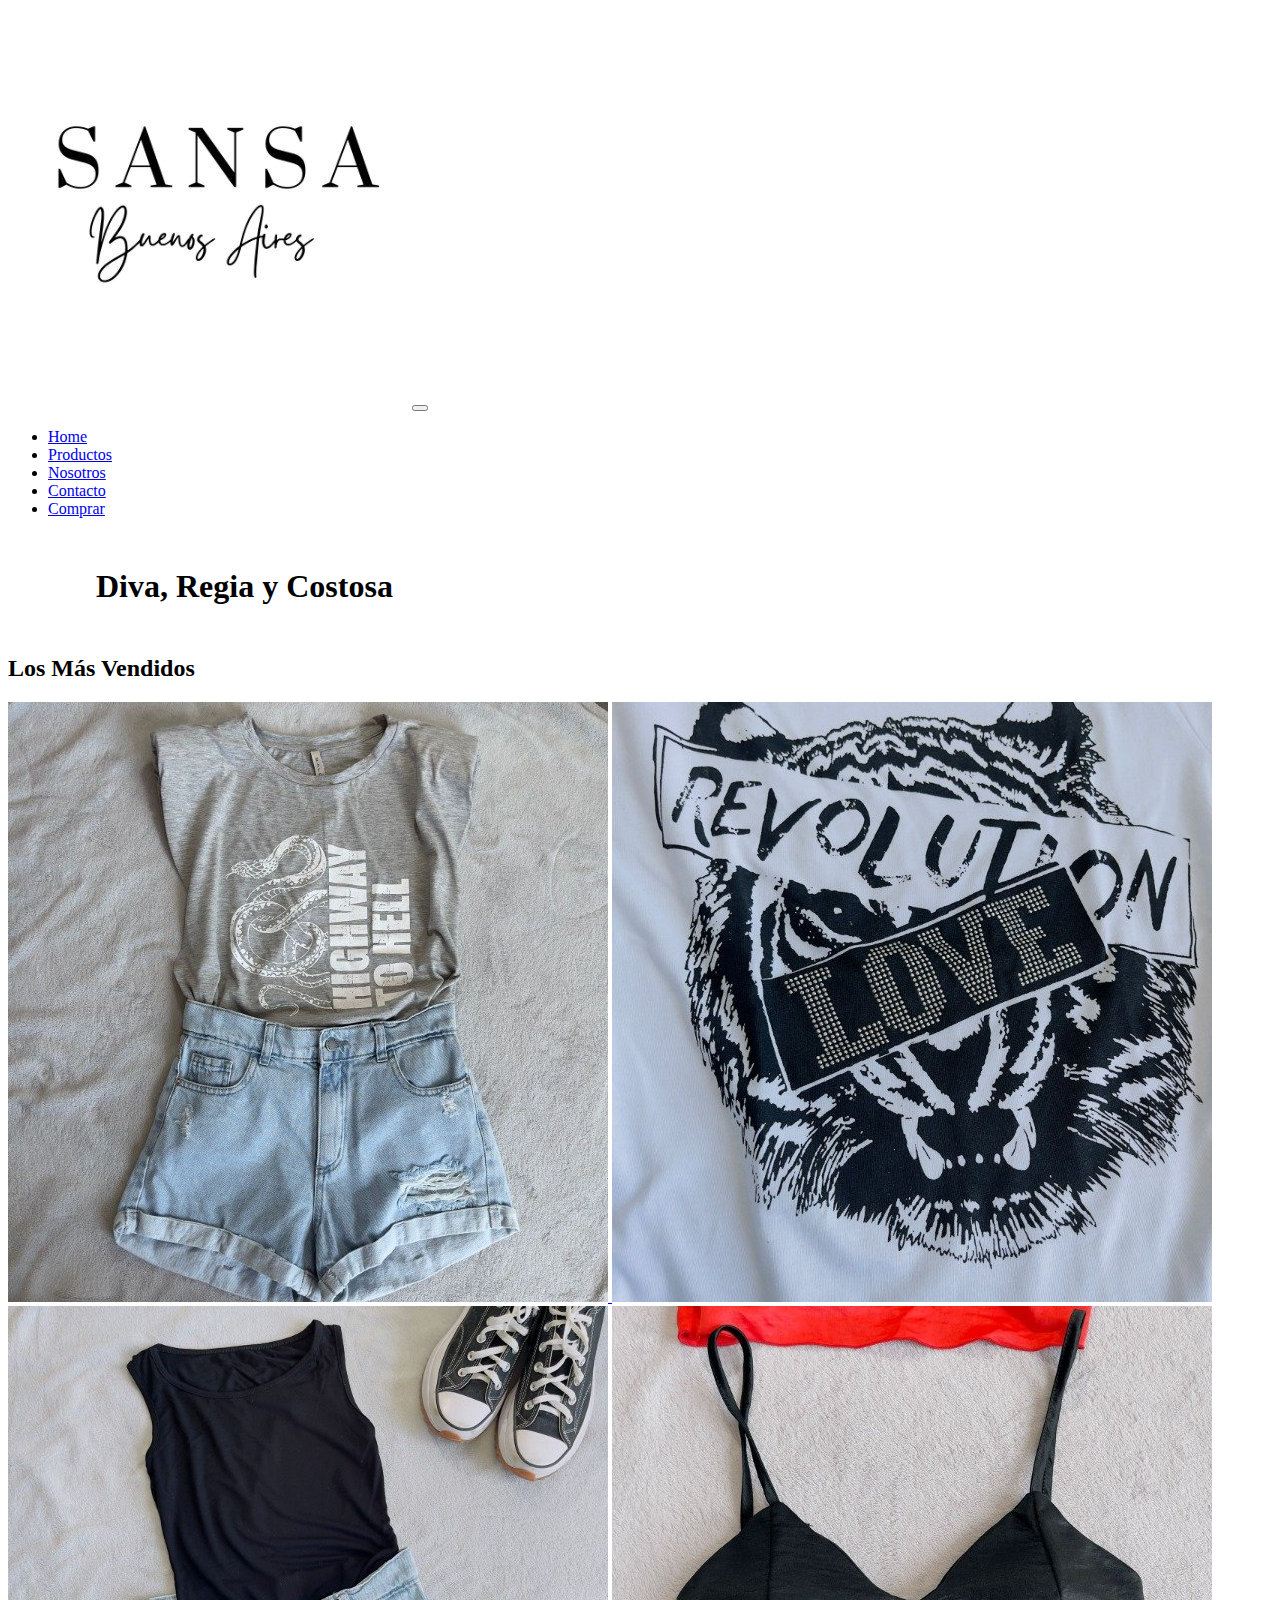
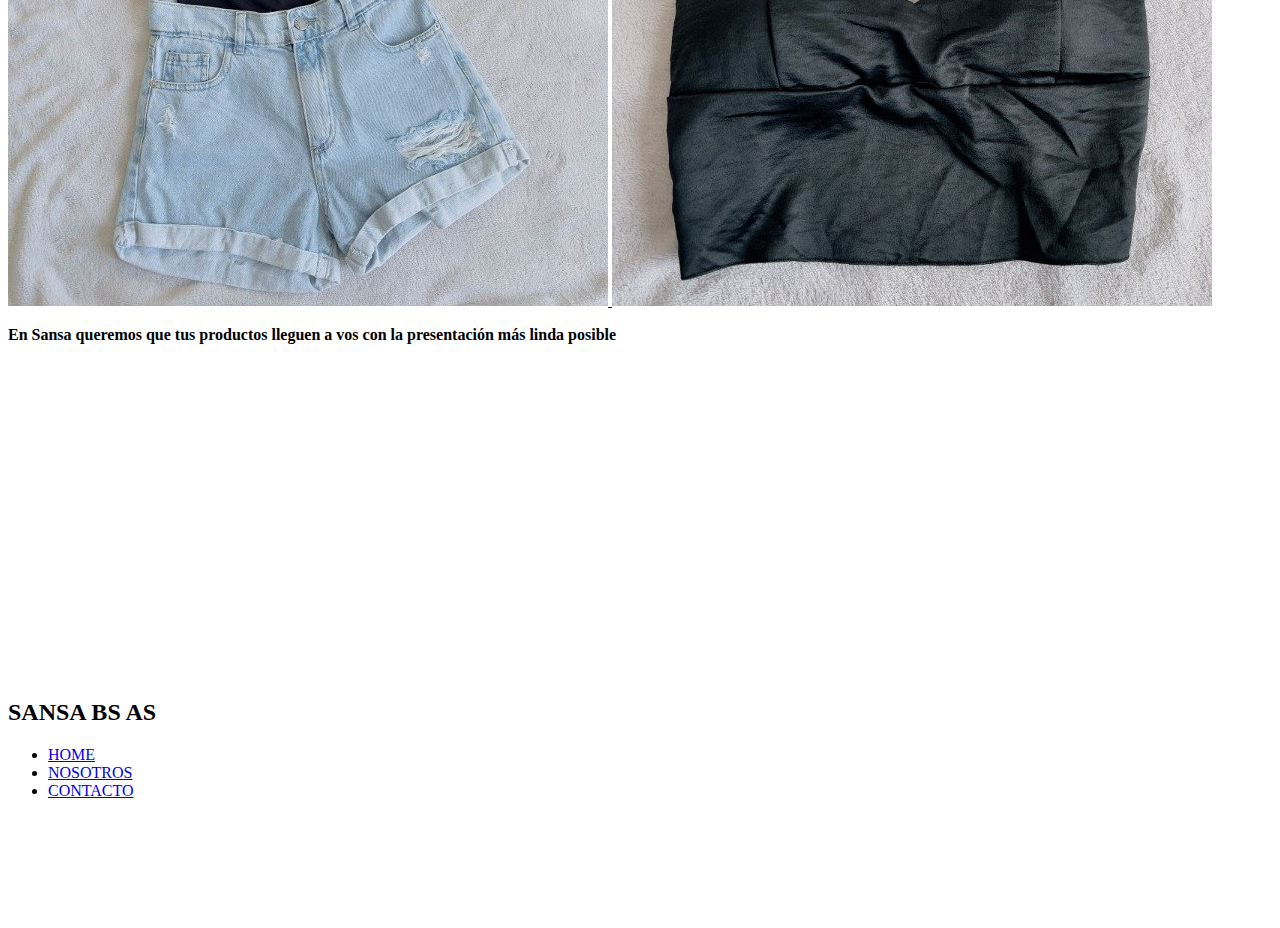
<file: index.html>
<!DOCTYPE html>
<html lang="en">

<head>
  <meta charset="UTF-8">
  <meta http-equiv="X-UA-Compatible" content="IE=edge">
  <meta name="viewport" content="width=device-width, initial-scale=1.0">
  <link href="https://fonts.googleapis.com/css2?family=Lora:ital,wght@0,400;0,500;0,700;1,400;1,500;1,600;1,700&display=swap" rel="stylesheet">
  <link href="https://cdn.jsdelivr.net/npm/bootstrap@5.1.3/dist/css/bootstrap.min.css" rel="stylesheet"
    integrity="sha384-1BmE4kWBq78iYhFldvKuhfTAU6auU8tT94WrHftjDbrCEXSU1oBoqyl2QvZ6jIW3" crossorigin="anonymous">
  <link rel="stylesheet" href="https://cdnjs.cloudflare.com/ajax/libs/animate.css/4.1.1/animate.min.css" />
  <link rel="stylesheet" href="./estilos/estilos.css">
  <meta name="description" content="Sansa es ropa moderna, para que te vistas a la moda con productos de calidad, esta a un click de distancia, enviamos a todo el país">
  <meta name="keywords" content="moda,elegante,joven,economico,envios,ropa,mujer,girl,estilo,women">
  <meta name="author" content="LucasHimura">
  <meta name="copyright" content="LucasHimura">
  <title>SANSAWEBSITE</title>
</head>

<body>
  <header class="cabeza">
    <nav class="navbar navbar-expand-lg navbar-dark bg-dark">
      <div class="container-fluid">
        <a class="navbar-brand">
          <img class="logoSansa" src="./imagenes/logo.jpeg" alt="logo" href="index.html"></a>
        <button class="navbar-toggler" type="button" data-bs-toggle="collapse" data-bs-target="#navbarNav"
          aria-controls="navbarNav" aria-expanded="false" aria-label="Toggle navigation">
          <span class="navbar-toggler-icon"></span>
        </button>
        <div class="collapse navbar-collapse" id="navbarNav">
          <ul class="navbar-nav">
            <li class="nav-item">
              <a class="nav-link active" aria-current="page" href="./index.html">Home</a>
            </li>
            <li class="nav-item">
              <a class="nav-link" href="./secciones/productos.html">Productos</a>
            </li>
            <li class="nav-item">
              <a class="nav-link" href="./secciones/nosotros.html">Nosotros</a>
            </li>
            <li class="nav-item">
              <a class="nav-link" href="./secciones/contacto.html">Contacto</a>
            </li>
            <li class="nav-item">
              <a class="nav-link" href="./secciones/comprar.html">Comprar</a>
            </li>
          </ul>
        </div>
      </div>
    </nav>
  </header>
  <h1 class="frase">Diva, Regia y Costosa</h1>
  <div class="frase2">
  <h2 class="animate_animated animate__rubberBand">Los Más Vendidos</h2>
</div>
  <section class="lomasVendido">
    
    <a href="./secciones/productos.html">
      <img class="musculosaHombrera" src="./imagenes/musculosa hombreras.jpeg" alt="musculosahombreras">
    </a>
    <a href="./secciones/productos.html">
      <img class="remeraKaty" src="./imagenes/remera katy.jpeg" alt="remerakaty">
    </a>
    <a href="./secciones/productos.html">
      <img class="shortMarruecos" src="./imagenes/short marruecos.jpeg" alt="shortmarruecos">
    </a>
    <a href="./secciones/productos.html">
      <img class="topIbis" src="./imagenes/top ibis.jpeg" alt="topibis">
    </a>

  </section class="ytube">
  <p class="productoVideo"> <strong> En Sansa queremos que tus productos lleguen a vos con la presentación más linda
      posible</strong> </p>
  <article class="video"><iframe width="560" height="315" src="https://www.youtube.com/embed/hHwXu7CtPk8"
      title="YouTube video player" frameborder="0"
      allow="accelerometer; autoplay; clipboard-write; encrypted-media; gyroscope; picture-in-picture"
      allowfullscreen></iframe></article>

      <footer class="pieSansa">

        <h2 class="tituloFooter">SANSA BS AS</h2>
        <nav class="listaFooter">
          <ul class="seccionFooter">
      
            <li><a href="./secciones/index.html">HOME</a>
            </li>
            <li><a href="./secciones/nosotros.html">NOSOTROS</a>
            </li>
            <li><a href="./secciones/contacto.html">CONTACTO</a>
            </li>
      
      
          </ul>
      
        </nav>
        <div class="maps">
          <iframe
            src="https://www.google.com/maps/embed?pb=!1m18!1m12!1m3!1d52575.726490410954!2d-58.7713246581843!3d-34.55398820076252!2m3!1f0!2f0!3f0!3m2!1i1024!2i768!4f13.1!3m3!1m2!1s0x95bcbd7f8ed7ed6f%3A0xa141f13ddb761d51!2sSan%20Miguel%2C%20Provincia%20de%20Buenos%20Aires!5e0!3m2!1ses-419!2sar!4v1643372261027!5m2!1ses-419!2sar"
            width="200" height="100" style="border:0;" allowfullscreen="" loading="lazy"></iframe>
        </div>
      
      
      
      
      
      </footer>
      
      <script src="https://cdn.jsdelivr.net/npm/bootstrap@5.0.2/dist/js/bootstrap.bundle.min.js" integrity="sha384-MrcW6ZMFYlzcLA8Nl+NtUVF0sA7MsXsP1UyJoMp4YLEuNSfAP+JcXn/tWtIaxVXM" crossorigin="anonymous"></script>
    </body>


</html>
</file>
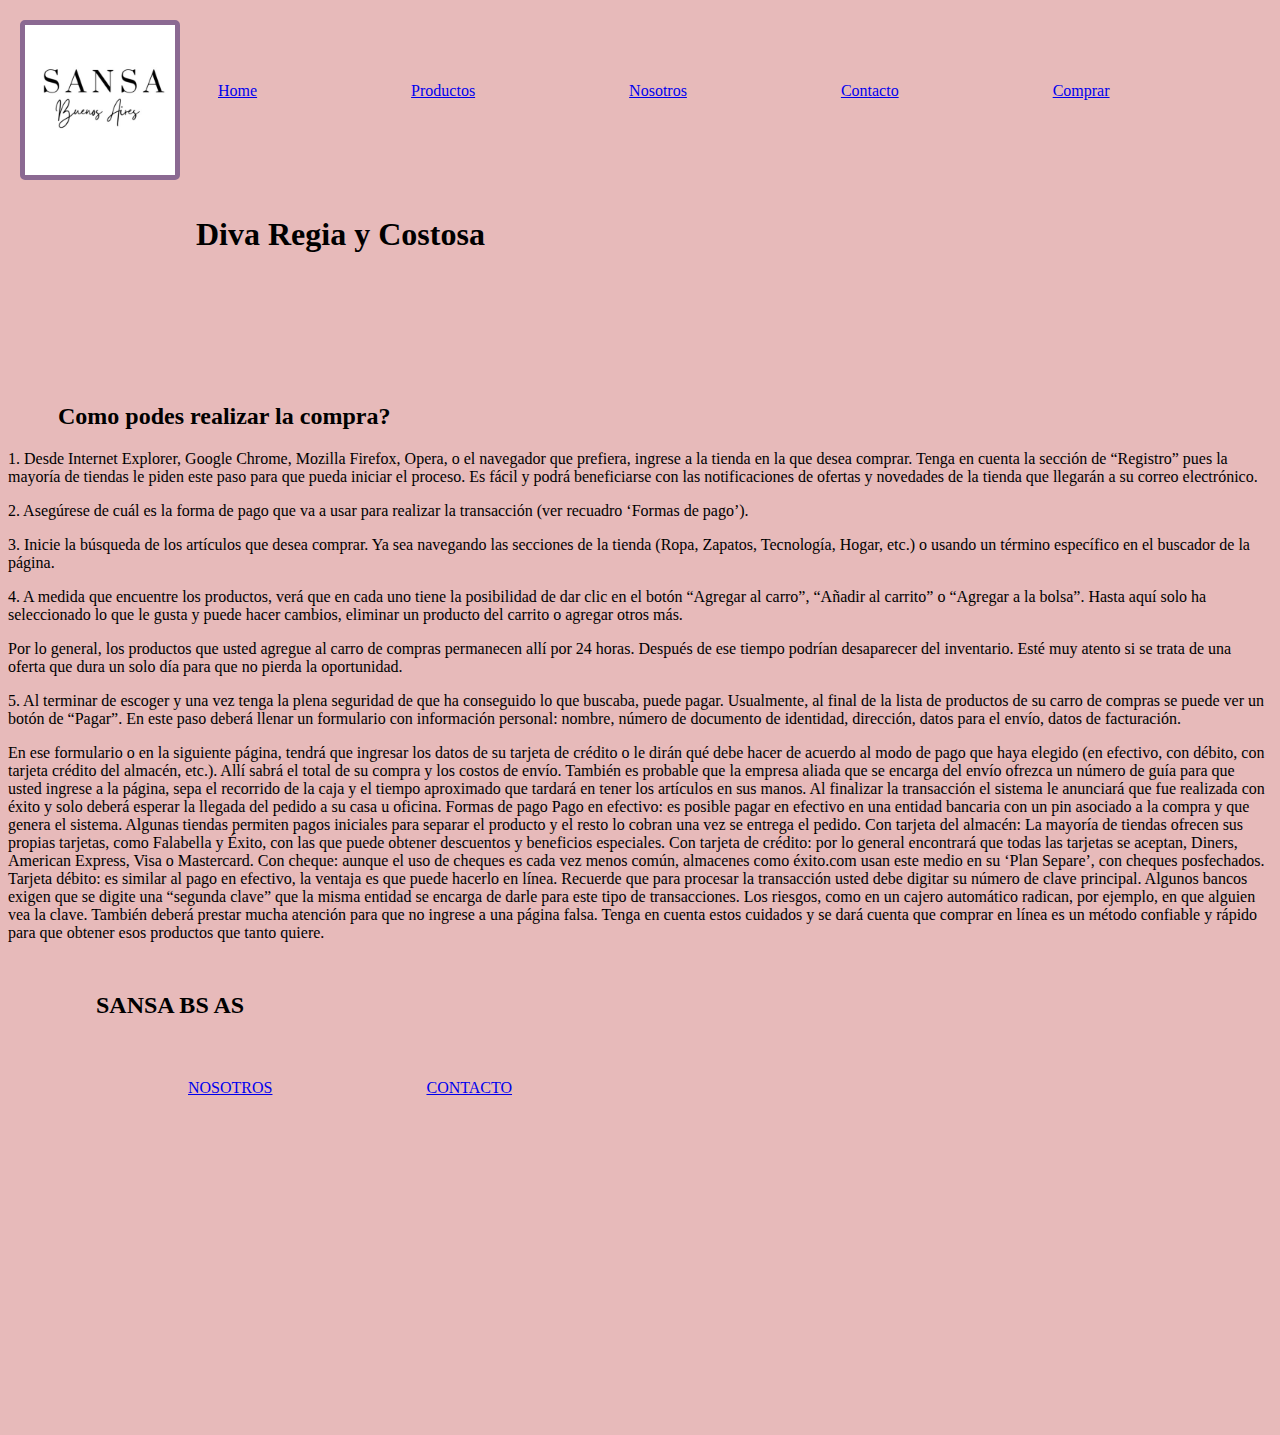
<file: secciones/comprar.html>
<!DOCTYPE html>
<html lang="en">

<head>
    <meta charset="UTF-8">
    <meta http-equiv="X-UA-Compatible" content="IE=edge">
    <meta name="viewport" content="width=device-width, initial-scale=1.0">
    
    <link rel="stylesheet" href="https://cdnjs.cloudflare.com/ajax/libs/animate.css/4.1.1/animate.min.css" />
    <link rel="stylesheet" href="../estilos/style.css">
    <link href="https://cdn.jsdelivr.net/npm/bootstrap@5.1.3/dist/css/bootstrap.min.css" rel="stylesheet" integrity="sha384-1BmE4kWBq78iYhFldvKuhfTAU6auU8tT94WrHftjDbrCEXSU1oBoqyl2QvZ6jIW3" crossorigin="anonymous">
    <title>SANSAWEBSITE</title>
</head>

<body>
    <header class="cabeza"> 
        <nav class="navbar navbar-expand-lg navbar-dark bg-dark">
            <div class="container-fluid">
              <a class="navbar-brand">
                <img class="logoSansa" src="./imgproductos/logo.jpeg" alt="logo" href="../index.html"></a>
              <button class="navbar-toggler" type="button" data-bs-toggle="collapse" data-bs-target="#navbarNav" aria-controls="navbarNav" aria-expanded="false" aria-label="Toggle navigation">
                <span class="navbar-toggler-icon"></span>
              </button>
              <div class="collapse navbar-collapse" id="navbarNav">
                <ul class="navbar-nav">
                  <li class="nav-item">
                    <a class="nav-link active" aria-current="page" href="../index.html">Home</a>
                  </li>
                  <li class="nav-item">
                    <a class="nav-link" href="../secciones/productos.html">Productos</a>
                  </li>
                  <li class="nav-item">
                    <a class="nav-link" href="../secciones/nosotros.html">Nosotros</a>
                  </li>
                  <li class="nav-item">
                    <a class="nav-link" href="../secciones/contacto.html" >Contacto</a>
                  </li>
                  <li class="nav-item">
                    <a class="nav-link" href="../secciones/comprar.html" >Comprar</a> 
                  </li>
                </ul>
              </div>
            </div>
          </nav>
        </header>
        <h1 class="frase">Diva Regia y Costosa</h1>

    <section>
        <h2>Como podes realizar la compra?</h2>
        <p>1. Desde Internet Explorer, Google Chrome, Mozilla Firefox, Opera, o el navegador que prefiera,
            ingrese a la tienda en la que desea comprar.
            Tenga en cuenta la sección de “Registro” pues la mayoría de tiendas le piden este paso para que pueda
            iniciar el proceso.
            Es fácil y podrá beneficiarse con las notificaciones de ofertas y novedades de la tienda que llegarán a su
            correo electrónico.

            <p> 2. Asegúrese de cuál es la forma de pago que va a usar para realizar la transacción (ver recuadro
                ‘Formas de pago’).
            </p>
            <p> 3. Inicie la búsqueda de los artículos que desea comprar. Ya sea navegando las secciones de la tienda
                (Ropa, Zapatos, Tecnología, Hogar, etc.) o usando un término específico en el buscador de la página.
            </p>
            <p> 4. A medida que encuentre los productos, verá que en cada uno tiene la posibilidad de dar clic en el
                botón “Agregar al carro”, “Añadir al carrito” o “Agregar a la bolsa”. Hasta aquí solo ha seleccionado lo
                que le gusta y puede hacer cambios, eliminar un producto del carrito o agregar otros más.
            </p>
            <p> Por lo general, los productos que usted agregue al carro de compras permanecen allí por 24 horas.
                Después de
                ese tiempo podrían desaparecer del inventario. Esté muy atento si se trata de una oferta que dura un
                solo
                día para que no pierda la oportunidad.
            </p>
            <p c> 5. Al terminar de escoger y una vez tenga la plena seguridad de que ha conseguido lo que buscaba,
                puede
                pagar. Usualmente, al final de la lista de productos de su carro de compras se puede ver un botón de
                “Pagar”. En este paso deberá llenar un formulario con información personal: nombre, número de documento
                de identidad, dirección, datos para el envío, datos de facturación.
            </p>
            <p> En ese formulario o en la siguiente página, tendrá que ingresar los datos de su tarjeta de crédito o le
                dirán qué debe hacer de acuerdo al modo de pago que haya elegido (en efectivo, con débito, con tarjeta
                crédito del almacén, etc.). Allí sabrá el total de su compra y los costos de envío. También es probable
                que la empresa aliada que se encarga del envío ofrezca un número de guía para que usted ingrese a la
                página, sepa el recorrido de la caja y el tiempo aproximado que tardará en tener los artículos en sus
                manos.

                Al finalizar la transacción el sistema le anunciará que fue realizada con éxito y solo deberá esperar la
                llegada del pedido a su casa u oficina.

                Formas de pago

                Pago en efectivo: es posible pagar en efectivo en una entidad bancaria con un pin asociado a la compra y
                que genera el sistema. Algunas tiendas permiten pagos iniciales para separar el producto y el resto lo
                cobran una vez se entrega el pedido.

                Con tarjeta del almacén: La mayoría de tiendas ofrecen sus propias tarjetas, como Falabella y Éxito, con
                las que puede obtener descuentos y beneficios especiales.

                Con tarjeta de crédito: por lo general encontrará que todas las tarjetas se aceptan, Diners, American
                Express, Visa o Mastercard.

                Con cheque: aunque el uso de cheques es cada vez menos común, almacenes como éxito.com usan este medio
                en su ‘Plan Separe’, con cheques posfechados.

                Tarjeta débito: es similar al pago en efectivo, la ventaja es que puede hacerlo en línea. Recuerde que
                para procesar la transacción usted debe digitar su número de clave principal. Algunos bancos exigen que
                se digite una “segunda clave” que la misma entidad se encarga de darle para este tipo de transacciones.
                Los riesgos, como en un cajero automático radican, por ejemplo, en que alguien vea la clave. También
                deberá prestar mucha atención para que no ingrese a una página falsa.

                Tenga en cuenta estos cuidados y se dará cuenta que comprar en línea es un método confiable y rápido
                para que obtener esos productos que tanto quiere.</p>


    </section>


</body>
<footer class="pieSansa">

    <h2 class="tituloFooter">SANSA BS AS</h2>

    <nav>
        <ul>

            <li><a href="../secciones/nosotros.html">NOSOTROS</a>
            </li>
            <li><a href="./secciones/contacto.html">CONTACTO</a>
            </li>

        </ul>
    </nav>
    <div class="maps">
        <iframe
            src="https://www.google.com/maps/embed?pb=!1m18!1m12!1m3!1d52575.726490410954!2d-58.7713246581843!3d-34.55398820076252!2m3!1f0!2f0!3f0!3m2!1i1024!2i768!4f13.1!3m3!1m2!1s0x95bcbd7f8ed7ed6f%3A0xa141f13ddb761d51!2sSan%20Miguel%2C%20Provincia%20de%20Buenos%20Aires!5e0!3m2!1ses-419!2sar!4v1643372261027!5m2!1ses-419!2sar"
            width="400" height="300" style="border:0;" allowfullscreen="" loading="lazy"></iframe>
    </div>
</footer>

</html>
</file>
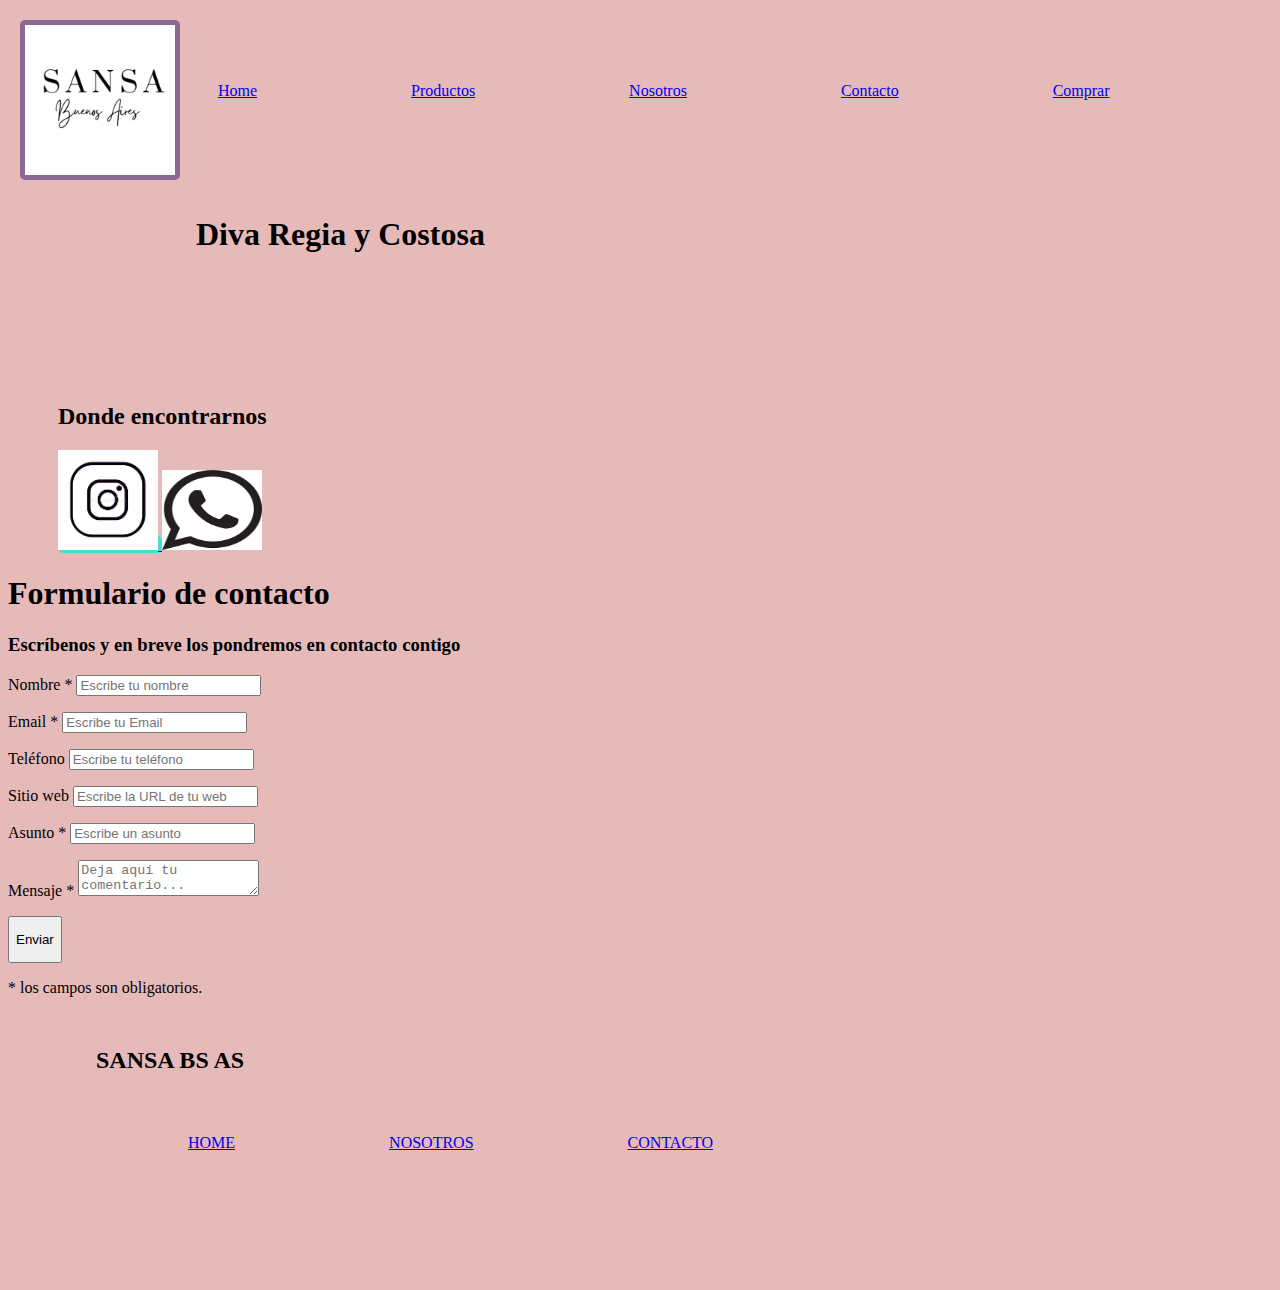
<file: secciones/contacto.html>
<!DOCTYPE html>
<html lang="en">

<head>
  <meta charset="UTF-8">
  <meta http-equiv="X-UA-Compatible" content="IE=edge">
  <meta name="viewport" content="width=device-width, initial-scale=1.0">
  <link href="https://cdn.jsdelivr.net/npm/bootstrap@5.1.3/dist/css/bootstrap.min.css" rel="stylesheet"
    integrity="sha384-1BmE4kWBq78iYhFldvKuhfTAU6auU8tT94WrHftjDbrCEXSU1oBoqyl2QvZ6jIW3" crossorigin="anonymous">
  <link rel="stylesheet" href="https://cdnjs.cloudflare.com/ajax/libs/animate.css/4.1.1/animate.min.css" />
  <link rel="stylesheet" href="../estilos/style.css">
  <title>SANSAWEBSITE</title>
</head>

<body>
  <header class="cabeza">
    <nav class="navbar navbar-expand-lg navbar-dark bg-dark">
      <div class="container-fluid">
        <a class="navbar-brand">
          <img class="logoSansa" src="./imgproductos/logo.jpeg" alt="logo" href="../index.html"></a>
        <button class="navbar-toggler" type="button" data-bs-toggle="collapse" data-bs-target="#navbarNav"
          aria-controls="navbarNav" aria-expanded="false" aria-label="Toggle navigation">
          <span class="navbar-toggler-icon"></span>
        </button>
        <div class="collapse navbar-collapse" id="navbarNav">
          <ul class="navbar-nav">
            <li class="nav-item">
              <a class="nav-link active" aria-current="page" href="../index.html">Home</a>
            </li>
            <li class="nav-item">
              <a class="nav-link" href="../secciones/productos.html">Productos</a>
            </li>
            <li class="nav-item">
              <a class="nav-link" href="../secciones/nosotros.html">Nosotros</a>
            </li>
            <li class="nav-item">
              <a class="nav-link" href="../secciones/contacto.html">Contacto</a>
            </li>
            <li class="nav-item">
              <a class="nav-link" href="../secciones/comprar.html">Comprar</a>
            </li>
          </ul>
        </div>
      </div>
    </nav>
  </header>
  <h1 class="frase">Diva Regia y Costosa</h1>


  <h2 class="donde">Donde encontrarnos</h2>

  <a class="insta" href="https://www.instagram.com/sansa.bsas/"><img class="logoInsta" src="../imagenes/instagram.png"
      alt="logoInstagram" width="100" height="100"> </a>
  <a class="wapp" href="https://api.whatsapp.com/send?phone=1126652234"><img class="logoWapp" src="../imagenes/wapp.png"
      alt="logoWapp" width="100" height="80"></a>





  <!-- formulario de contacto en html y css -->

  <div class="contact_form">

    <div class="formulario">
      <h1>Formulario de contacto</h1>
      <h3>Escríbenos y en breve los pondremos en contacto contigo</h3>


      <form action="submeter-formulario.php" method="post">


        <p>
          <label for="nombre" class="colocar_nombre">Nombre
            <span class="obligatorio">*</span>
          </label>
          <input type="text" name="introducir_nombre" id="nombre" required="obligatorio"
            placeholder="Escribe tu nombre">
        </p>

        <p>
          <label for="email" class="colocar_email">Email
            <span class="obligatorio">*</span>
          </label>
          <input type="email" name="introducir_email" id="email" required="obligatorio" placeholder="Escribe tu Email">
        </p>

        <p>
          <label for="telefone" class="colocar_telefono">Teléfono
          </label>
          <input type="tel" name="introducir_telefono" id="telefono" placeholder="Escribe tu teléfono">
        </p>

        <p>
          <label for="website" class="colocar_website">Sitio web
          </label>
          <input type="url" name="introducir_website" id="website" placeholder="Escribe la URL de tu web">
        </p>

        <p>
          <label for="asunto" class="colocar_asunto">Asunto
            <span class="obligatorio">*</span>
          </label>
          <input type="text" name="introducir_asunto" id="assunto" required="obligatorio"
            placeholder="Escribe un asunto">
        </p>

        <p>
          <label for="mensaje" class="colocar_mensaje">Mensaje
            <span class="obligatorio">*</span>
          </label>
          <textarea name="introducir_mensaje" class="texto_mensaje" id="mensaje" required="obligatorio"
            placeholder="Deja aquí tu comentario..."></textarea>
        </p>

        <button type="submit" name="enviar_formulario" id="enviar">
          <p>Enviar</p>
        </button>

        <p class="aviso">
          <span class="obligatorio"> * </span>los campos son obligatorios.
        </p>

      </form>
    </div>
  </div>

</body>

<footer class="pieSansa">

  <h2 class="tituloFooter">SANSA BS AS</h2>
  <nav class="listaFooter">
    <ul class="seccionFooter">
      <li><a href="../index.html">HOME</a>
      </li>

      <li><a href="../secciones/nosotros.html">NOSOTROS</a>
      </li>
      <li><a href="../secciones/contacto.html">CONTACTO</a>
      </li>

    </ul>
  </nav>
  <div class="maps">
    <iframe
      src="https://www.google.com/maps/embed?pb=!1m18!1m12!1m3!1d52575.726490410954!2d-58.7713246581843!3d-34.55398820076252!2m3!1f0!2f0!3f0!3m2!1i1024!2i768!4f13.1!3m3!1m2!1s0x95bcbd7f8ed7ed6f%3A0xa141f13ddb761d51!2sSan%20Miguel%2C%20Provincia%20de%20Buenos%20Aires!5e0!3m2!1ses-419!2sar!4v1643372261027!5m2!1ses-419!2sar"
      width="200" height="100" style="border:0;" allowfullscreen="" loading="lazy"></iframe>
  </div>


  <div class=""></div>
</footer>

</html>
</file>
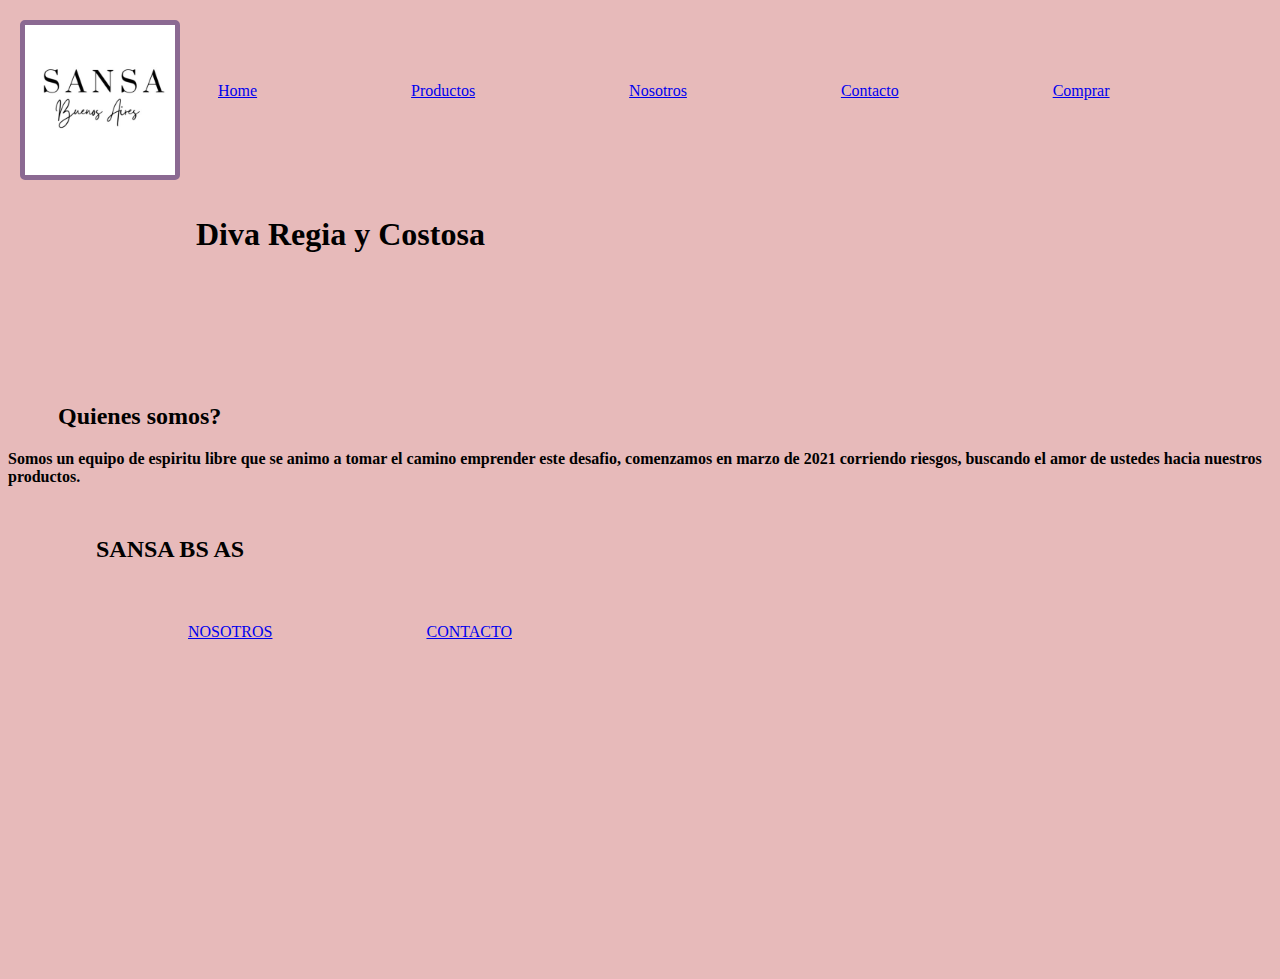
<file: secciones/nosotros.html>
<!DOCTYPE html>
<html lang="en">

<head>
    <meta charset="UTF-8">
    <meta http-equiv="X-UA-Compatible" content="IE=edge">
    <meta name="viewport" content="width=device-width, initial-scale=1.0">
    <link href="https://cdn.jsdelivr.net/npm/bootstrap@5.1.3/dist/css/bootstrap.min.css" rel="stylesheet" integrity="sha384-1BmE4kWBq78iYhFldvKuhfTAU6auU8tT94WrHftjDbrCEXSU1oBoqyl2QvZ6jIW3" crossorigin="anonymous">
    <link rel="stylesheet" href="https://cdnjs.cloudflare.com/ajax/libs/animate.css/4.1.1/animate.min.css" />
    <link rel="stylesheet" href="../estilos/style.css">
    <title>SANSAWEBSITE</title>
</head>

<body>
    <header class="cabeza"> 
        <nav class="navbar navbar-expand-lg navbar-dark bg-dark">
            <div class="container-fluid">
              <a class="navbar-brand">
                <img class="logoSansa" src="./imgproductos/logo.jpeg" alt="logo" href="index.html"></a>
              <button class="navbar-toggler" type="button" data-bs-toggle="collapse" data-bs-target="#navbarNav" aria-controls="navbarNav" aria-expanded="false" aria-label="Toggle navigation">
                <span class="navbar-toggler-icon"></span>
              </button>
              <div class="collapse navbar-collapse" id="navbarNav">
                <ul class="navbar-nav">
                  <li class="nav-item">
                    <a class="nav-link active" aria-current="page" href="./index.html">Home</a>
                  </li>
                  <li class="nav-item">
                    <a class="nav-link" href="./secciones/productos.html">Productos</a>
                  </li>
                  <li class="nav-item">
                    <a class="nav-link" href="./secciones/nosotros.html">Nosotros</a>
                  </li>
                  <li class="nav-item">
                    <a class="nav-link" href="./secciones/contacto.html" >Contacto</a>
                  </li>
                  <li class="nav-item">
                    <a class="nav-link" href="./secciones/comprar.html" >Comprar</a>
                  </li>
                </ul>
              </div>
            </div>
          </nav>
        </header>
        <h1 class="frase">Diva Regia y Costosa</h1>
    <section>
        <h2>Quienes somos?</h2>
        <p><strong>Somos un equipo de espiritu libre que se animo a tomar el camino
                emprender este desafio, comenzamos en marzo de 2021 corriendo riesgos,
                buscando el amor de ustedes hacia nuestros productos.

            </strong></p>
    </section>
</body>
<footer class="pieSansa">

    <h2 class="tituloFooter">SANSA BS AS</h2>

    <nav>
        <ul>

            <li><a href="../secciones/nosotros.html">NOSOTROS</a>
            </li>
            <li><a href="./secciones/contacto.html">CONTACTO</a>
            </li>

        </ul>


    </nav>

    <div class="maps">
        <iframe
            src="https://www.google.com/maps/embed?pb=!1m18!1m12!1m3!1d52575.726490410954!2d-58.7713246581843!3d-34.55398820076252!2m3!1f0!2f0!3f0!3m2!1i1024!2i768!4f13.1!3m3!1m2!1s0x95bcbd7f8ed7ed6f%3A0xa141f13ddb761d51!2sSan%20Miguel%2C%20Provincia%20de%20Buenos%20Aires!5e0!3m2!1ses-419!2sar!4v1643372261027!5m2!1ses-419!2sar"
            width="400" height="300" style="border:0;" allowfullscreen="" loading="lazy"></iframe>
    </div>

</footer>

</html>
</file>
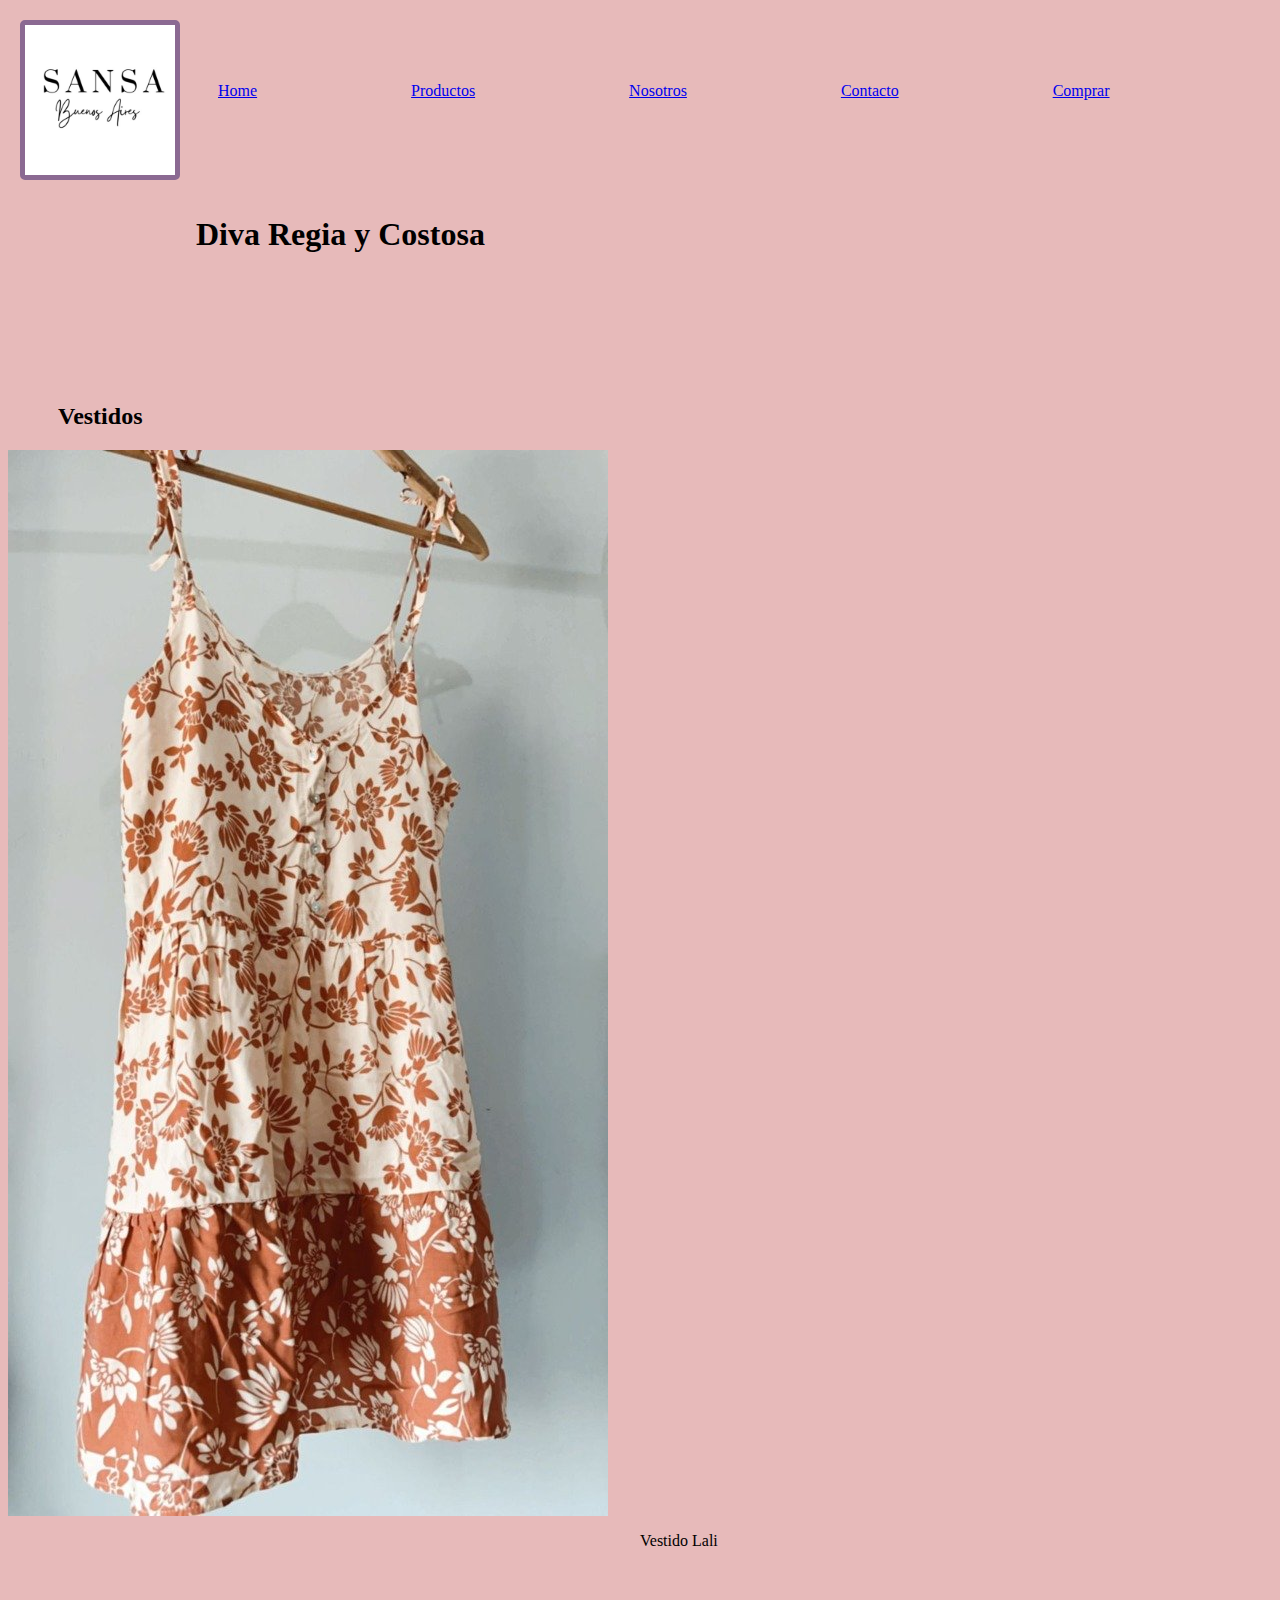
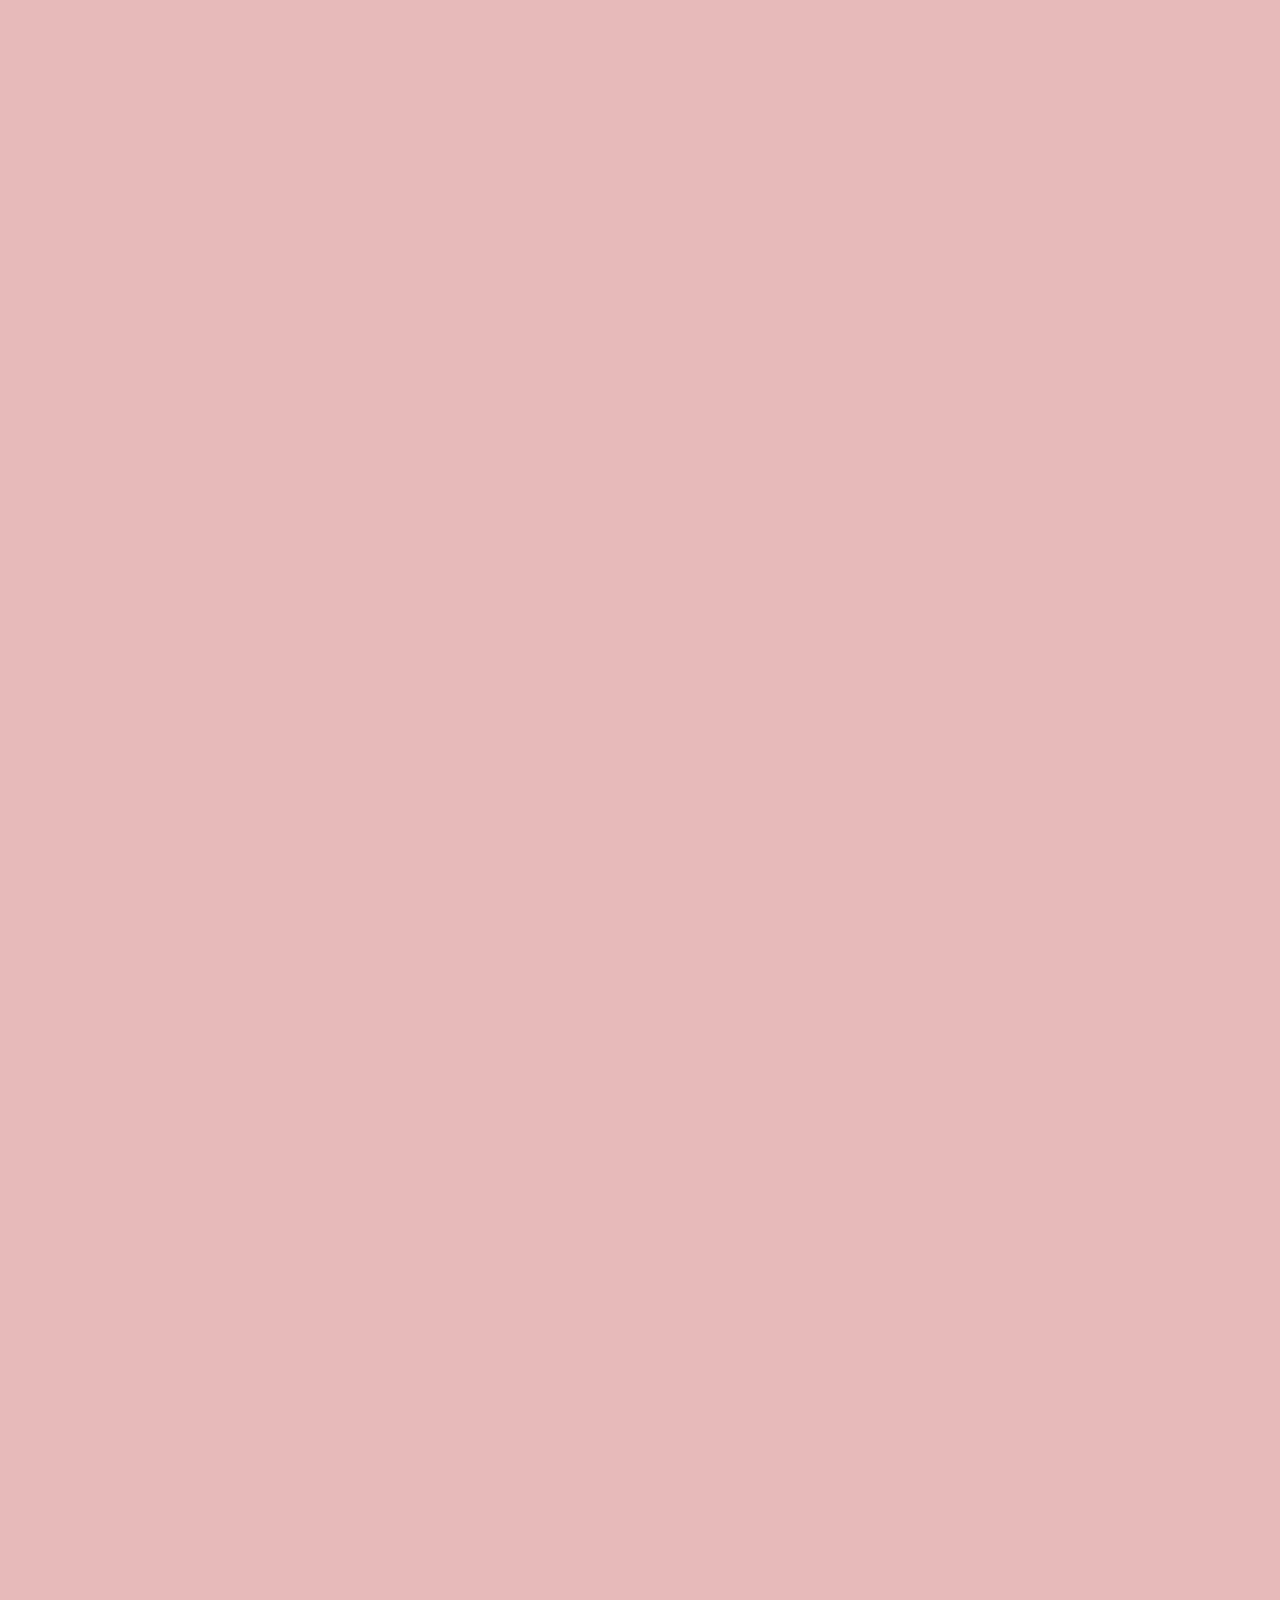
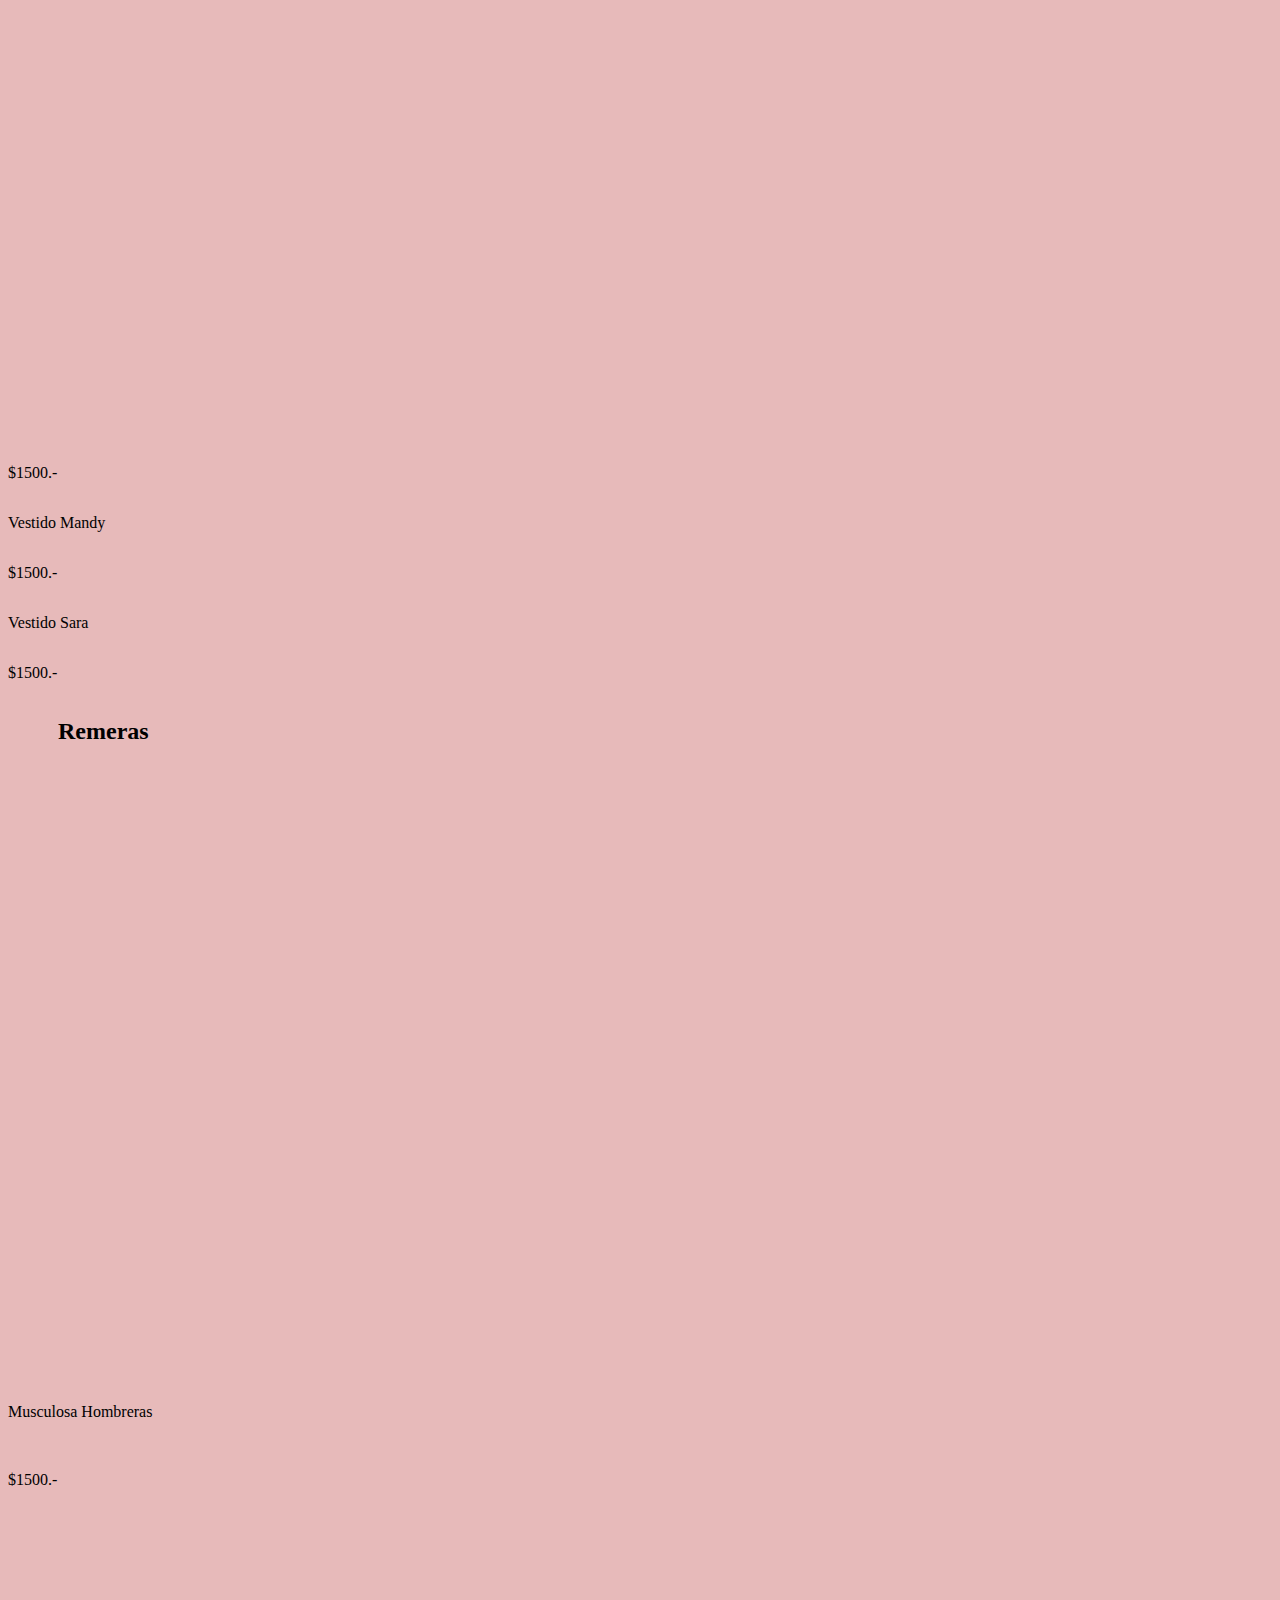
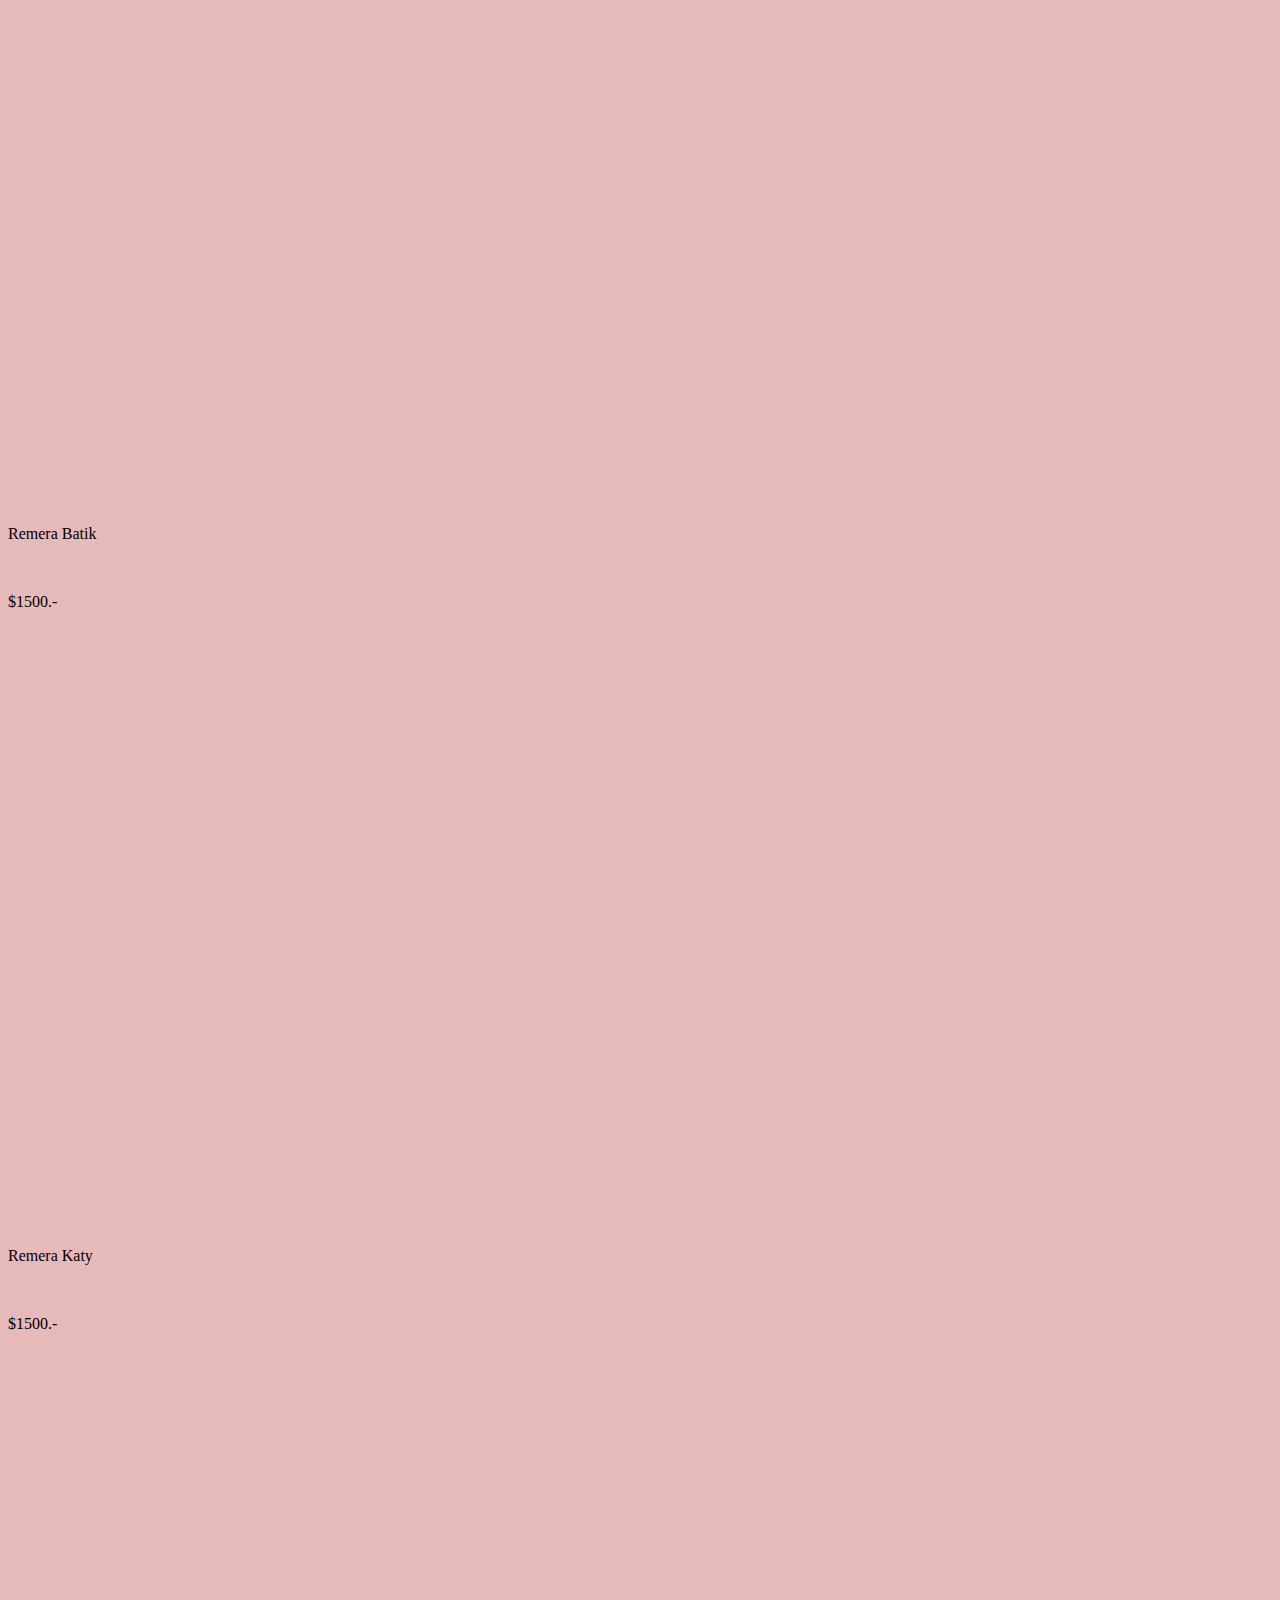
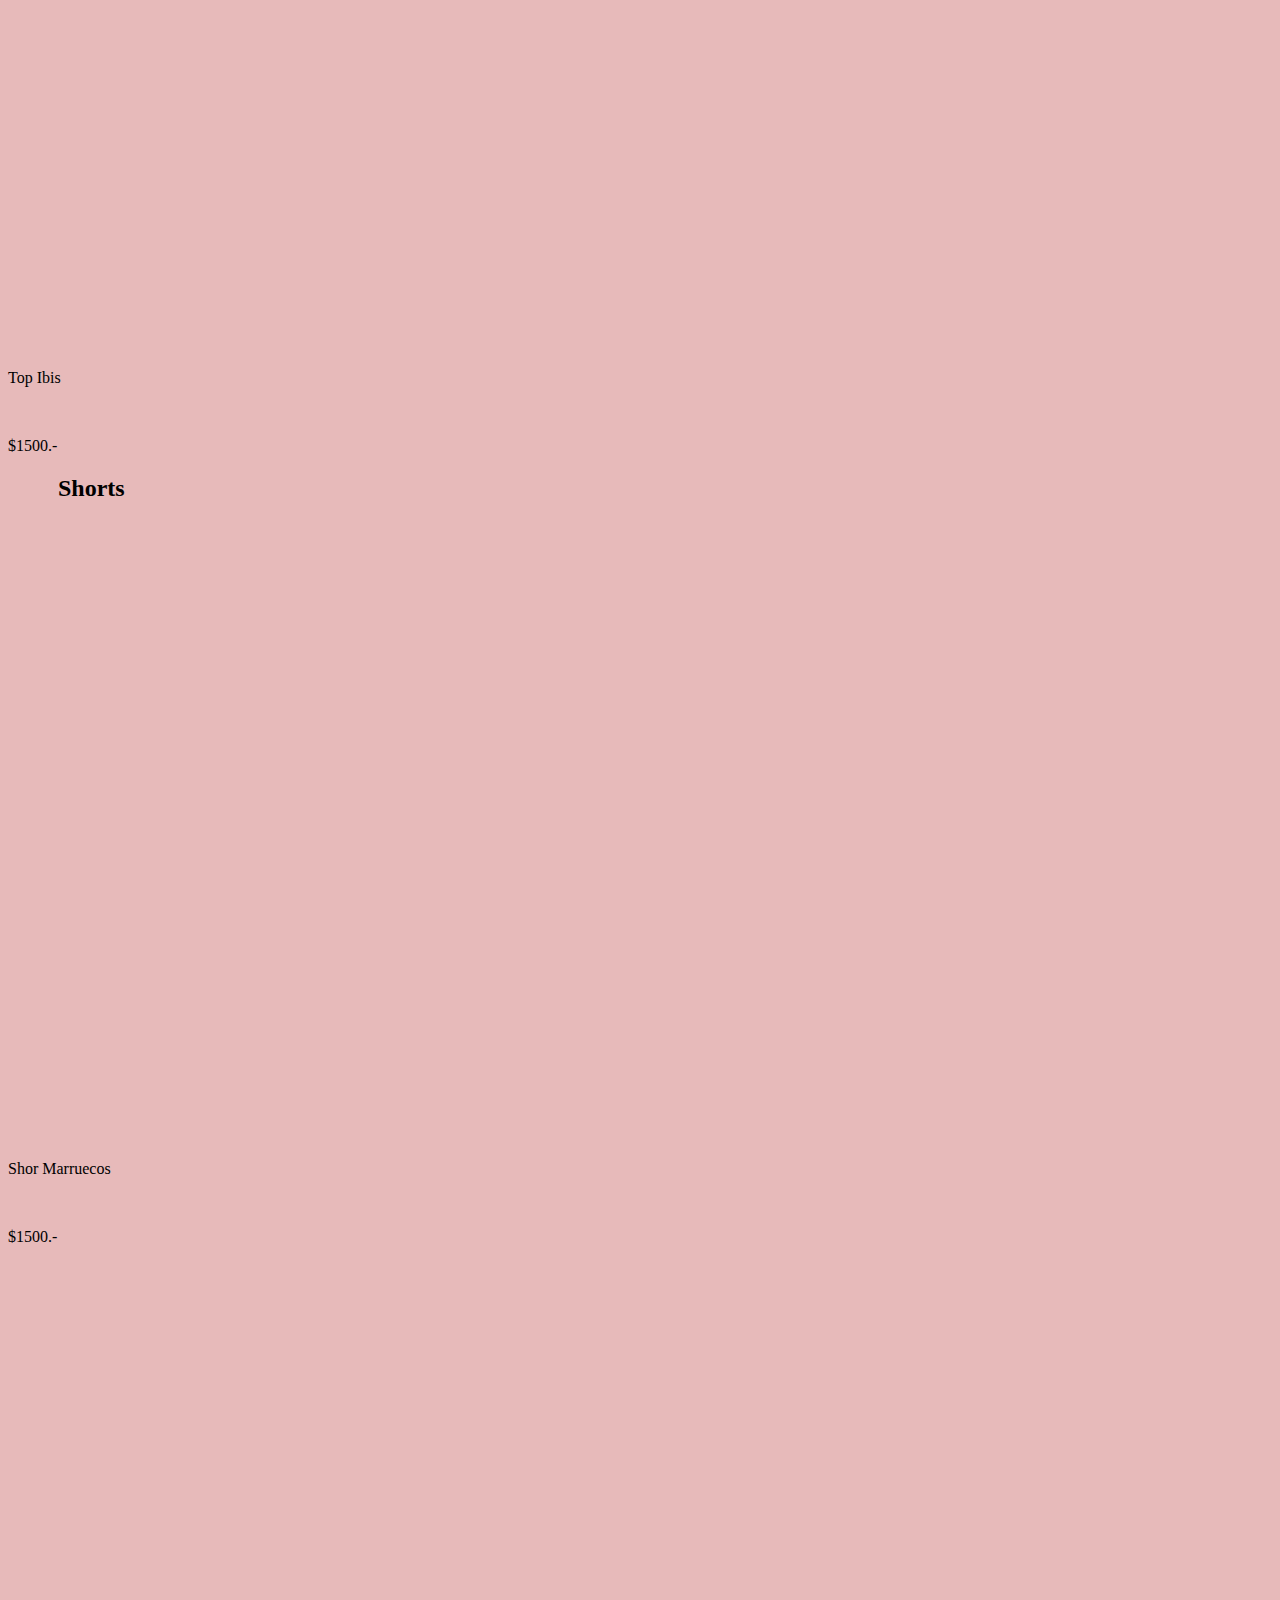
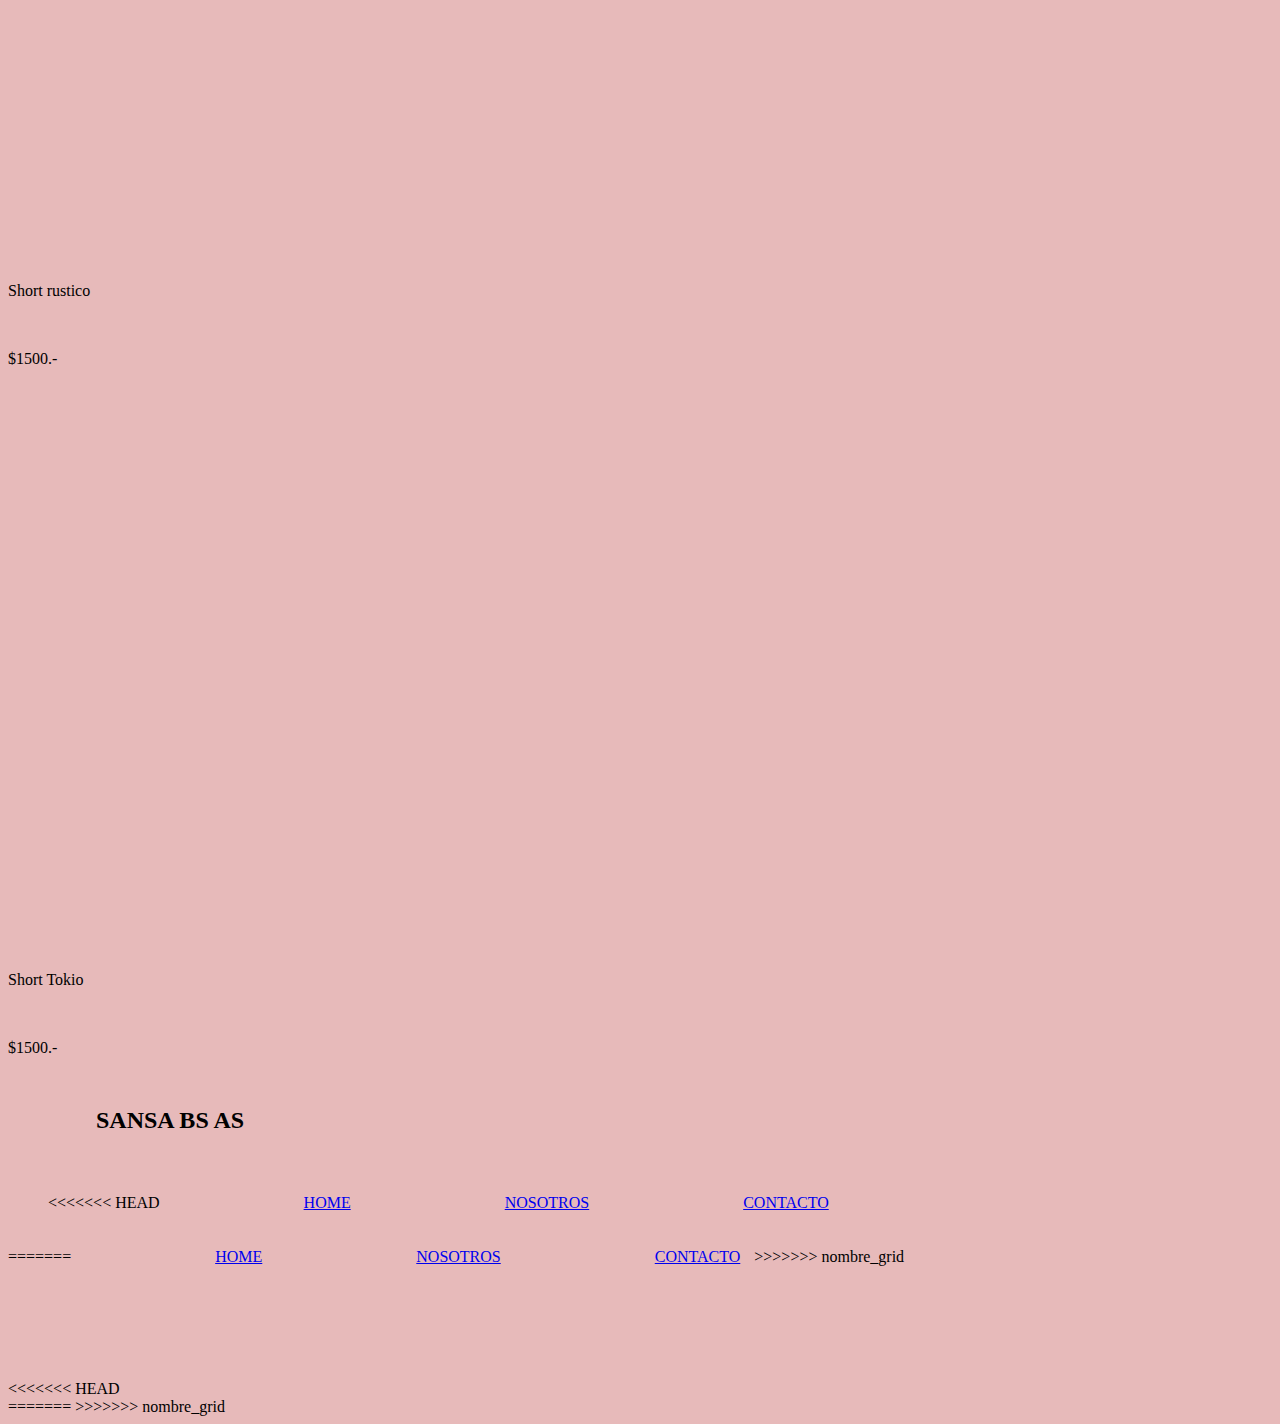
<file: secciones/productos.html>
<!DOCTYPE html>
<html lang="en">

<head>
  <meta charset="UTF-8">
  <meta http-equiv="X-UA-Compatible" content="IE=edge">
  <meta name="viewport" content="width=device-width, initial-scale=1.0">
  <link href="https://cdn.jsdelivr.net/npm/bootstrap@5.1.3/dist/css/bootstrap.min.css" rel="stylesheet"
    integrity="sha384-1BmE4kWBq78iYhFldvKuhfTAU6auU8tT94WrHftjDbrCEXSU1oBoqyl2QvZ6jIW3" crossorigin="anonymous">
  <link href="https://unpkg.com/aos@2.3.1/dist/aos.css" rel="stylesheet">
  <link rel="stylesheet" href="https://cdnjs.cloudflare.com/ajax/libs/animate.css/4.1.1/animate.min.css" />
  <link rel="stylesheet" href="../estilos/style.css">
  <title>SANSAWEBSITE</title>
</head>

<body>
  <header class="cabeza">
    <nav class="navbar navbar-expand-lg navbar-dark bg-dark">
      <div class="container-fluid">
        <a class="navbar-brand">
          <img class="logoSansa" src="./imgproductos/logo.jpeg" alt="logo" href="../index.html"></a>
        <button class="navbar-toggler" type="button" data-bs-toggle="collapse" data-bs-target="#navbarNav"
          aria-controls="navbarNav" aria-expanded="false" aria-label="Toggle navigation">
          <span class="navbar-toggler-icon"></span>
        </button>
        <div class="collapse navbar-collapse" id="navbarNav">
          <ul class="navbar-nav">
            <li class="nav-item">
              <a class="nav-link active" aria-current="page" href="../index.html">Home</a>
            </li>
            <li class="nav-item">
              <a class="nav-link" href="../secciones/productos.html">Productos</a>
            </li>
            <li class="nav-item">
              <a class="nav-link" href="../secciones/nosotros.html">Nosotros</a>
            </li>
            <li class="nav-item">
              <a class="nav-link" href="../secciones/contacto.html">Contacto</a>
            </li>
            <li class="nav-item">
              <a class="nav-link" href="../secciones/comprar.html">Comprar</a>
            </li>
          </ul>
        </div>
      </div>
    </nav>
  </header>


  <h1 class="frase">Diva Regia y Costosa</h1>

  <section class="productos">

    <h2> Vestidos</h2>
    <div class="galeriaProductos">
      <img class="vestidoLali" data-aos="fade-right" src="./imgproductos/vestido lali.jpeg" alt="vestidolali">
      <br>
      <p> <span>Vestido Lali</span> </p><br>
      <p> <span>$1500.-</span> </p>
      <img class="vestidoMandy" data-aos="fade-right" src="./imgproductos/vestido Mandy.jpeg" alt="vestidomandy">
      <br>
      <p> <span>Vestido Mandy</span> </p><br>
      <p> <span>$1500.-</span> </p>
      <img class="vestidoSara" data-aos="fade-right" src="./imgproductos/Vestido Sara.jpeg" alt="vestidosara">
      <br>
      <p> <span>Vestido Sara</span> </p><br>
      <p> <span>$1500.-</span> </p>
    </div>
    <h2>Remeras</h2><br>
    <img class="musHombreras" data-aos="fade-left" src="./imgproductos/musculosa hombreras.jpeg"
      alt="musculosahombreras"> <br>
    <p> <span>Musculosa Hombreras</span> </p><br>
    <p> <span>$1500.-</span> </p>
    <img class="remBatik" data-aos="fade-left" src="./imgproductos/remera batik.jpeg" alt="remerabatik"> <br>
    <p> <span>Remera Batik</span> </p><br>
    <p> <span>$1500.-</span> </p>
    <img class="remKaty" data-aos="fade-left" src="./imgproductos/remera katy.jpeg" alt="remerakaty"> <br>
    <p> <span>Remera Katy</span> </p><br>
    <p> <span>$1500.-</span> </p>
    <img class="tIbis" data-aos="fade-left" src="./imgproductos/top ibis.jpeg" alt="topibis"> <br>
    <p> <span>Top Ibis</span> </p><br>
    <p> <span>$1500.-</span> </p>
    <h2>Shorts</h2><br>
    <img class="sMarruecos" data-aos="flip-left" src="./imgproductos/short marruecos.jpeg" alt="shortmarruecos">
    <br>
    <p> <span>Shor Marruecos</span> </p><br>
    <p> <span>$1500.-</span> </p>
    <img class="shortRustico" data-aos="flip-left" src="./imgproductos/short rustico.jpeg" alt="shortrustico"> <br>
    <p> <span>Short rustico</span> </p><br>
    <p> <span>$1500.-</span> </p>
    <img class="shortTokio" data-aos="flip-left" src="./imgproductos/short tokio.jpeg" alt="shorttokio"> <br>
    <p> <span>Short Tokio</span> </p><br>
    <p> <span>$1500.-</span> </p>
  </section>
  <script src="https://unpkg.com/aos@2.3.1/dist/aos.js"></script>
  <script>
    AOS.init({
      offset: 280,
      duration: 2500
    });
  </script>
 <footer class="pieSansa">

  <h2 class="tituloFooter">SANSA BS AS</h2>
  <nav class="listaFooter">
    <ul class="seccionFooter">
<<<<<<< HEAD
      <li><a href="../index.html">HOME</a>
      </li>

      <li><a href="../secciones/nosotros.html">NOSOTROS</a>
      </li>
      <li><a href="../secciones/contacto.html">CONTACTO</a>
      </li>

    </ul>
=======

      <li><a href="./secciones/index.html">HOME</a>
      </li>
      <li><a href="./secciones/nosotros.html">NOSOTROS</a>
      </li>
      <li><a href="./secciones/contacto.html">CONTACTO</a>
      </li>


    </ul>

>>>>>>> nombre_grid
  </nav>
  <div class="maps">
    <iframe
      src="https://www.google.com/maps/embed?pb=!1m18!1m12!1m3!1d52575.726490410954!2d-58.7713246581843!3d-34.55398820076252!2m3!1f0!2f0!3f0!3m2!1i1024!2i768!4f13.1!3m3!1m2!1s0x95bcbd7f8ed7ed6f%3A0xa141f13ddb761d51!2sSan%20Miguel%2C%20Provincia%20de%20Buenos%20Aires!5e0!3m2!1ses-419!2sar!4v1643372261027!5m2!1ses-419!2sar"
      width="200" height="100" style="border:0;" allowfullscreen="" loading="lazy"></iframe>
  </div>


<<<<<<< HEAD
  <div class="instagram"></div>
  <div class="whatsapp"></div>
=======



>>>>>>> nombre_grid
</footer>

<script src="https://cdn.jsdelivr.net/npm/bootstrap@5.0.2/dist/js/bootstrap.bundle.min.js" integrity="sha384-MrcW6ZMFYlzcLA8Nl+NtUVF0sA7MsXsP1UyJoMp4YLEuNSfAP+JcXn/tWtIaxVXM" crossorigin="anonymous"></script>
</body>


</html>
</file>
<file: estilos/estilos.css>
@media only screen and (max-width: 680px) {
  body {
    background-color: #fcfcfc;
  }
  .logoSansa {
    width: 80px;
    height: 80px;
    padding: 0px 0px 0px 0px;
    margin: 0px;
  }
}

/*@media (min-width:680px) {
    li {
        padding: 0px 0px 0px 0px;
        margin-left: 130px;
        display: inline-block;
    }

   /* .frase {

        padding: 0px 0px 0px 0px;
        border: 0px;
        margin-left: 230px;
        margin-right: 200px;


    }

}
*/
@media only screen and (max-width: 680px) {
  .productoVideo {
    padding: 10px 10px 10px 10px;
    border: 0px;
    margin-left: 200px;
    margin-right: 100px;
  }
}

@media only screen and (max-width: 680px) {
  .video {
    padding: 10px 10px 10px 10px;
    border: 5px;
    margin-left: 350px;
    margin-right: 100px;
    -webkit-transition: all 2s;
    transition: all 2s;
  }
  .video:hover {
    -webkit-transform: scale(2) translatex(150px);
            transform: scale(2) translatex(150px);
  }
  h2 {
    padding: 10px, 10px, 10px, 10px;
    margin-left: 50px;
    border: 0px, 0px, 0px, 0px;
  }
}

@media only screen and (max-width: 680px) {
  .insta {
    background-color: turquoise;
    border-color: tomato;
    border-radius: 5px;
    margin-left: 50px;
  }
  .wp {
    background-color: turquoise;
    border-color: tomato;
    border-radius: 5px;
  }
}

@media only screen and (max-width: 680px) {
  .lomasVendido {
    display: -webkit-box;
    display: -ms-flexbox;
    display: flex;
    -webkit-box-orient: horizontal;
    -webkit-box-direction: normal;
        -ms-flex-direction: row;
            flex-direction: row;
    -ms-flex-wrap: wrap;
        flex-wrap: wrap;
    -webkit-box-pack: center;
        -ms-flex-pack: center;
            justify-content: center;
    /*display: grid;
        grid-template-columns: 1fr 1fr;
        grid-template-rows: 1fr 1fr;
        grid-template-areas:
            "topIbis remeraKaty"
            " musculosaHombrera shortMarruecos"
        ;*/
  }
  .musculosaHombrera {
    grid-area: musculosaHombrera;
    -webkit-transition: all 2s;
    transition: all 2s;
  }
  .musculosaHombrera:hover {
    -webkit-transform: scale(2) translatex(150px);
            transform: scale(2) translatex(150px);
  }
  .remeraKaty {
    grid-area: remeraKaty;
    -webkit-transition: all 2s;
    transition: all 2s;
  }
  .remeraKaty:hover {
    -webkit-transform: scale(2) translatex(-100px);
            transform: scale(2) translatex(-100px);
  }
  .shortMarruecos {
    grid-area: shortMarruecos;
    -webkit-transition: all 2s;
    transition: all 2s;
  }
  .shortMarruecos:hover {
    -webkit-transform: scale(2) translatex(150px);
            transform: scale(2) translatex(150px);
  }
  .topIbis {
    grid-area: topIbis;
    -webkit-transition: all 2s;
    transition: all 2s;
  }
  .topIbis:hover {
    -webkit-transform: scale(2) translatex(-100px);
            transform: scale(2) translatex(-100px);
  }
}

@media only screen and (max-width: 680px) {
  .galeriaProductos {
    display: -ms-grid;
    display: grid;
    -ms-grid-columns: 2fr 2fr;
        grid-template-columns: 2fr 2fr;
    -ms-grid-rows: 1fr 1fr;
        grid-template-rows: 1fr 1fr;
        grid-template-areas: "vestido2" "vestido1" "vestido3";
  }
  .vestidoLali {
    -ms-grid-row: 2;
    -ms-grid-column: 1;
    grid-area: vestido1;
  }
  .vestidoMandy {
    -ms-grid-row: 1;
    -ms-grid-column: 1;
    grid-area: vestido2;
  }
  .vestidoSara {
    -ms-grid-row: 3;
    -ms-grid-column: 1;
    grid-area: vestido3;
  }
  .listaSecciones {
    display: -webkit-box;
    display: -ms-flexbox;
    display: flex;
    -webkit-box-orient: horizontal;
    -webkit-box-direction: normal;
        -ms-flex-direction: row;
            flex-direction: row;
  }
  .cabeza {
    display: -ms-grid;
    display: grid;
    grid-auto-rows: auto;
  }
}

.frase {
  display: auto;
  margin: 50px 5.5rem;
  -webkit-animation: bounce;
          animation: bounce;
  -webkit-animation-duration: 5s;
          animation-duration: 5s;
}

@media only screen and (max-width: 680px) {
  .pieSansa {
    display: -webkit-box;
    display: -ms-flexbox;
    display: flex;
    -webkit-box-orient: horizontal;
    -webkit-box-direction: normal;
        -ms-flex-direction: row;
            flex-direction: row;
    -ms-flex-wrap: wrap;
        flex-wrap: wrap;
    background-color: black;
  }
  .tituloFooter {
    padding: 50px;
    color: aliceblue;
    display: auto;
    -ms-flex-item-align: start;
        align-self: flex-start;
    -webkit-animation: bounce;
            animation: bounce;
    -webkit-animation-duration: 5s;
            animation-duration: 5s;
  }
  .maps {
    -ms-flex-item-align: end;
        align-self: flex-end;
    margin-left: 600px;
    margin-bottom: 20px;
    margin-top: 20px;
  }
}
/*# sourceMappingURL=estilos.css.map */
</file>
<file: estilos/style.css>
@media (min-width:680px){
    body {
        background-color: rgb(231, 186, 186);
    }
    
    
    
    
    
    .logoSansa {
        position: absolute;
        width: 150px;
        height: 150px;
        top: 10px;
        left: 10px;
        padding: 0px 0px 0px 0px;
        border: 5px solid rgb(139, 105, 146);
        border-radius: 5px;
        margin: 10px;
    }
    }
    @media (min-width:680px){
    li {
        padding: 10px 10px 10px 10px;
        margin-left: 130px;
        display: inline-block;
    }
    
    .frase {
    
        padding: 10px 10px 100px 100px;
        border: 0px;
        margin-left: 230px;
        margin-right: 200px;
    
    
    }
    
    }
    @media (min-width:680px){
    .productoVideo {
        padding: 10px 10px 10px 10px;
        border: 0px;
        margin-left: 200px;
        margin-right: 100px;
    
    
    }
    }
    @media (min-width:680px){
        .video {
            padding: 10px 10px 10px 10px;
            border: 5px;
            margin-left: 350px;
            margin-right: 100px;
           
            transition: all 2s;
        
        
        }
        
        .video:hover{
            transform: scale(2) translatex(150px); 
        }
    
    h2 {
        padding: 10px, 10px, 10px, 10px;
        margin-left: 50px;
        border: 0px, 0px, 0px, 0px;
    
    }
    }
    @media (min-width:680px){
    .cabeza {
        color:rgb(231, 186, 186);
        background-color: rgb(231, 186, 186);
        padding: 30px;
        display:flex
    
    
    
    }
    
    .insta {
        background-color: turquoise;
        border-color: tomato;
        border-radius: 5px;
        margin-left: 50px;
    
    
    }
    
    .wp {
        background-color: turquoise;
        border-color: tomato;
        border-radius: 5px;
    }
    }
    
    
    
    
    @media (min-width:680px){
    .lomasVendido {
        display: grid;
        grid-template-columns: 1fr 1fr;
        grid-template-rows: 1fr 1fr;
        grid-template-areas:
            "topIbis remeraKaty"
            " musculosaHombrera shortMarruecos"
        ;
    }
    
    
    .musculosaHombrera {
        grid-area: musculosaHombrera;
        transition: all 2s;
        
    }
    .musculosaHombrera:hover{
        transform: scale(2) translatex(150px); 
    
    }
    .remeraKaty {
        grid-area: remeraKaty;
        transition: all 2s;
    }
    
    .remeraKaty:hover{
        transform: scale(2) translatex(-100px);
    }
    
    .shortMarruecos {
    grid-area: shortMarruecos;
    transition: all 2s;
    }
    
    .shortMarruecos:hover{
        transform: scale(2) translatex(150px);
    }
    
    .topIbis {
        grid-area: topIbis;
        transition: all 2s;
    }
    
    .topIbis:hover{
        transform: scale(2) translatex(-100px);
    }
    }
    
    @media (min-width:680px){
    .galeriaProductos{
        display: grid;
    grid-template-columns: 2fr 2fr;
    grid-template-rows: 1fr 1fr;
    grid-template-areas:
        "vestido2"  
        "vestido1"
        "vestido3"
        
        
    ;
    }
    
    
    .vestidoLali {
    grid-area: vestido1;
    }
    
    .vestidoMandy {
    grid-area: vestido2;
    }
    
    .vestidoSara {
    grid-area: vestido3;
    }
    
    .listaSecciones {
        display: flex;
    flex-direction: row;
    
    }
    
    .cabeza{
        display: grid;
    grid-auto-rows: auto;
    
    }
    }
    .frase {
        display: auto;
        margin: 50px 5.5rem;
      
        animation: bounce; /* referring directly to the animation's @keyframe declaration */
        animation-duration: 5s; /* don't forget to set a duration! */
      }
    
      .tituloFooter {
        display: auto;
        margin: 50px 5.5rem;
      
        animation: bounce; 
        animation-duration:5s;
      }
</file>
